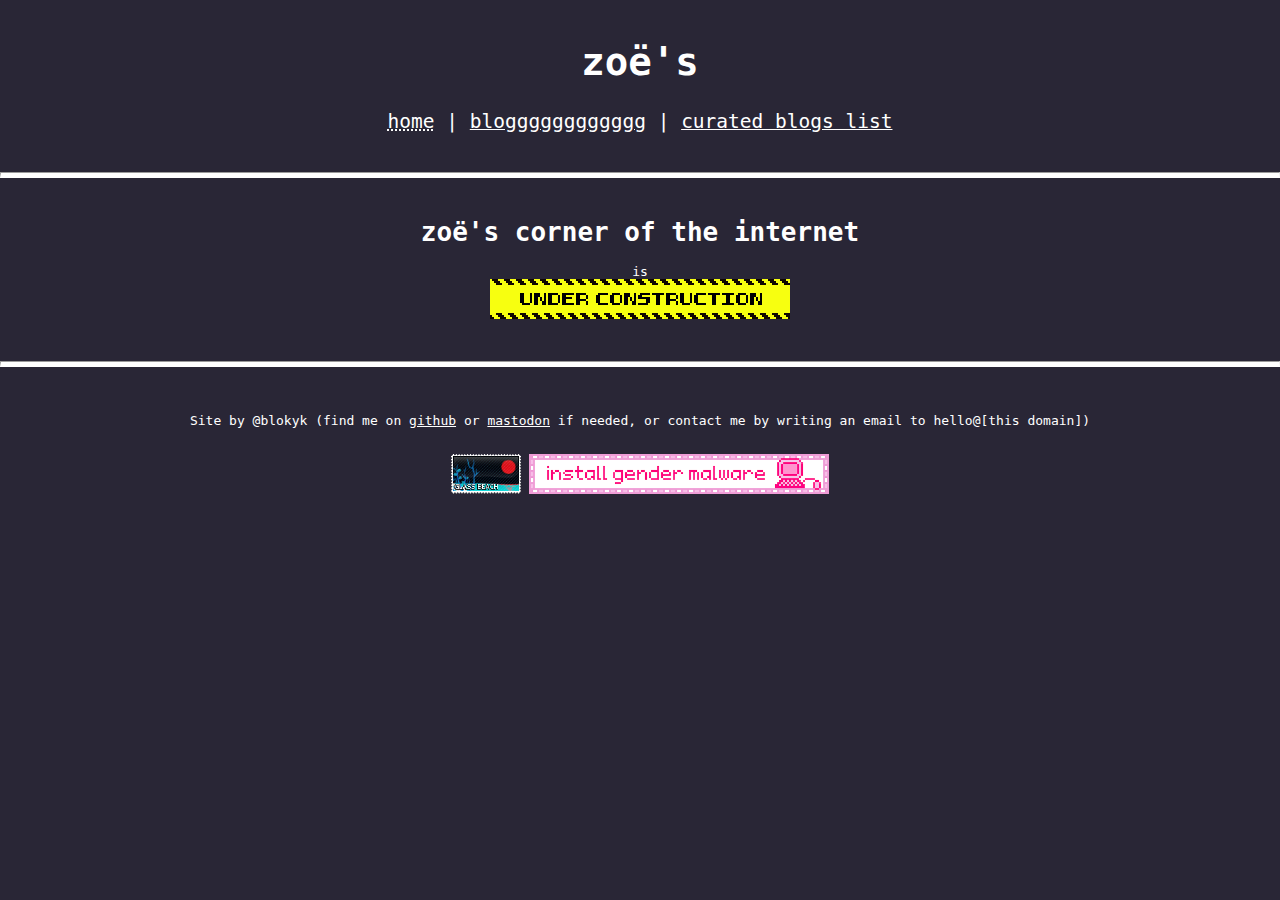
<file: index.html>
<!DOCTYPE html>
<html lang="en">

<head>
    <meta charset="UTF-8">
    <title>zoë's corner of the internet</title>
    <!-- todo: <link rel="stylesheet" href="https://unpkg.com/remarkdown.css/dist/remarkdown.css"> -->
    <!-- <script src="http://zoe.net:3000/client.js"
        data-repo="blokyk/zoeee"
        data-repo-id="R_kgDOOJTW6g"
        data-category="zoë's thoughts"
        data-category-id="DIC_kwDOOJTW6s4CoGmi"
        data-mapping="pathname"
        data-strict="0"
        data-reactions-enabled="1"
        data-emit-metadata="0"
        data-input-position="top"
        data-theme="preferred_color_scheme"
        data-lang="en"
        async
    ></script> -->
    <link rel="stylesheet" type="text/css" href="base.css">
    <style>
        footer img {
            height: 40px;
        }
    </style>
</head>

<body class="remarkdown">
    <header>
        <h1 class="centered" style="text-align: center;">
            zoë's
            <!-- julie is fine too :) -->
        </h1>
        <nav style="margin: 1em;">
            <ul class="centered">
                <li>
                    <abbr title="you're already here">home</abbr>
                </li>
                <li>
                    <a href="/blog">blogggggggggggg</a>
                </li>
                <li>
                    <a href="/feeds">curated blogs list</a>
                </li>
            </ul>
        </nav>
    </header>

    <hr class="full-width">

    <main class="centered">
        <h1 class="centered">zoë's corner of the internet</h1>

        is
        <div class="centered">
            <img src="/badges/construction.gif" alt="Under construction">
        </div>
    </main>

    <hr class="full-width">

    <footer style="padding: 2em;">
        <p class="centered">
            Site by @blokyk (find me on <a href="https://github.com/blokyk">github</a>
            or <a rel="me" href="https://hachyderm.io/@blokyk">mastodon</a> if needed,
            or contact me by writing an email to hello@[this domain])
        </p>
        <div id="badges" class="centered" style="margin-top: 2em;">
            <a href="https://glassbeach.band/"><img src="badges/tfgba.png" alt="A 'glass beach' 88x31 badge"></a>
            <img src="/badges/install_gender_malware.webp" alt="An 'install gender malware' small gif">
        </div>
    </footer>
</body>

</html>
</file>
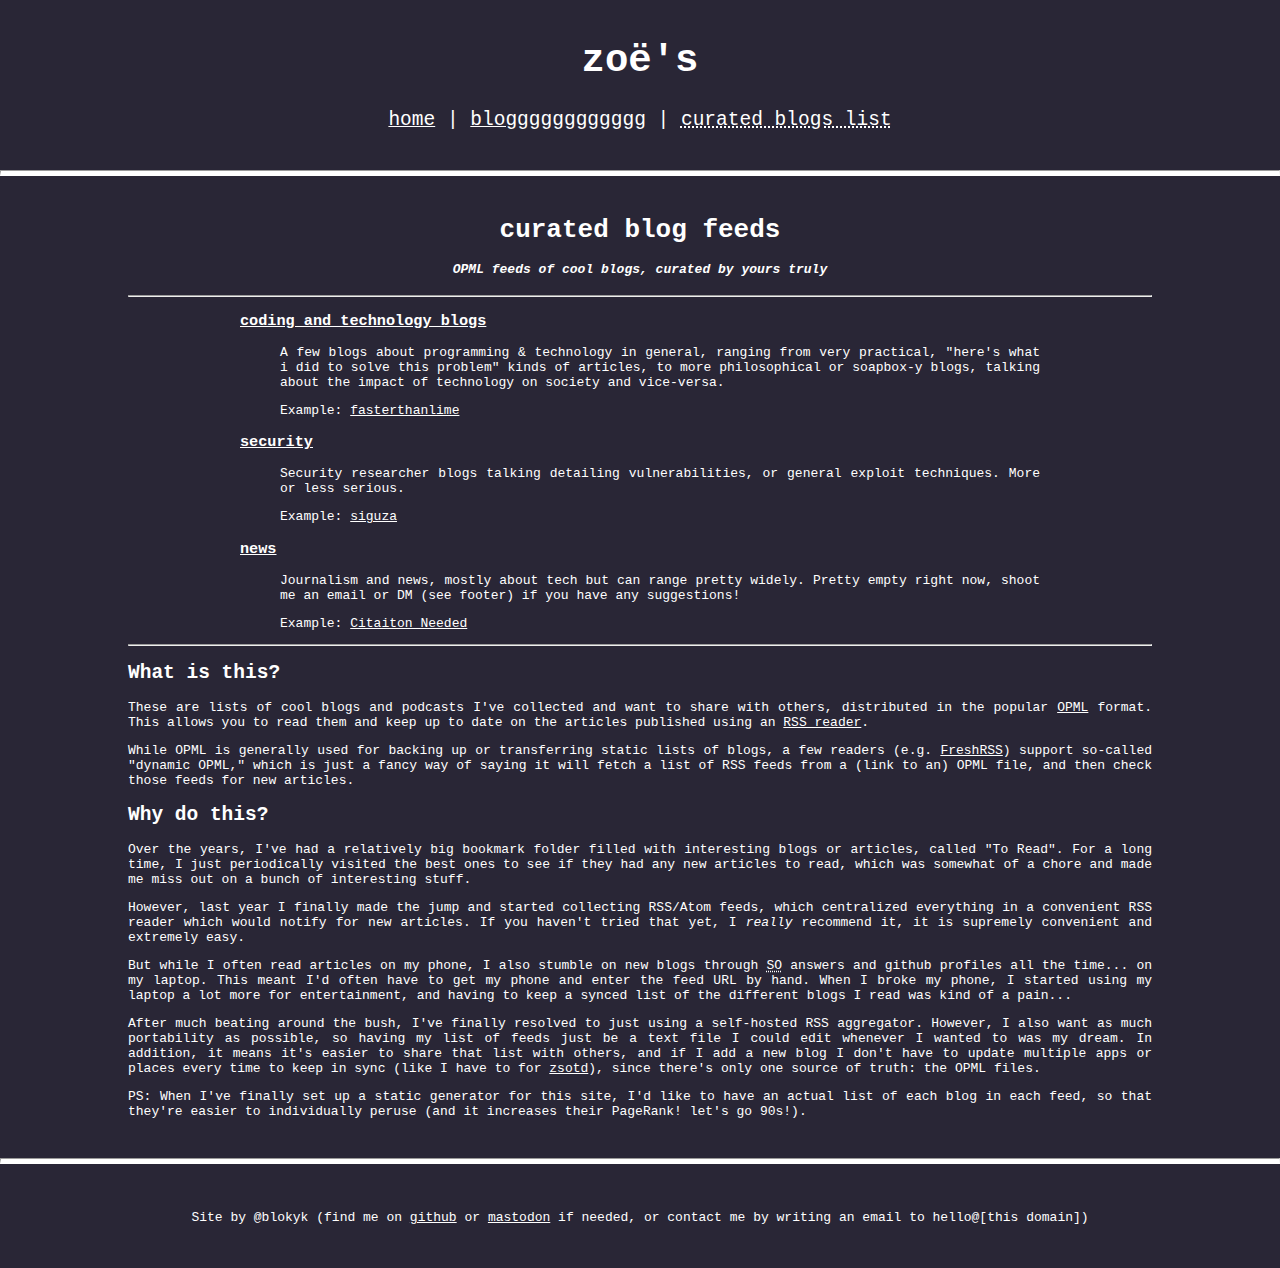
<file: feeds/index.html>
<!DOCTYPE html>
<html lang="en">
    <head>
        <meta charset="UTF-8">
        <title>zoë's blog feeds</title>
        <link rel="stylesheet" type="text/css" href="../base.css">
    </head>
    <body>
        <header>
            <h1 class="centered" style="text-align: center;">
                zoë's
                <!-- julie is fine too :) -->
            </h1>
            <nav style="margin: 1em;">
                <ul class="centered">
                    <li>
                        <a href="/">home</a>
                    </li>
                    <li>
                        <a href="/blog">blogggggggggggg</a>
                    </li>
                    <li>
                        <abbr title="you're already here">curated blogs list</abbr>
                    </li>
                </ul>
            </nav>
        </header>

        <hr class="full-width">

        <main>
            <h1 class="centered">curated blog feeds</h1>
            <h4 class="centered" role="doc-subtitle"><em>OPML feeds of cool blogs, curated by yours truly</em></h3>

            <hr>

            <div class="centered">
                <dl class="centered" style="width: 50rem;">
                    <dt>
                        <h3>
                            <a href="tech-blogs.opml">coding and technology blogs</a>
                        </h3>
                    </dt>
                    <dd>
                        <p>
                            A few blogs about programming & technology in general,
                            ranging from very practical, "here's what i did to solve
                            this problem" kinds of articles, to more philosophical or
                            soapbox-y blogs, talking about the impact of technology
                            on society and vice-versa.
                        </p>
                        <p>
                            Example: <a href="https://fasterthanli.me">fasterthanlime</a>
                        </p>
                    </dd>
                    <dt>
                        <h3>
                            <a href="security.opml">security</a>
                        </h3>
                    </dt>
                    <dd>
                        <p>
                            Security researcher blogs talking detailing vulnerabilities,
                            or general exploit techniques. More or less serious.
                        </p>
                        <p>
                            Example: <a href="https://blog.siguza.net">siguza</a>
                        </p>
                    </dd>

                    <dt>
                        <h3>
                            <a href="news.opml">news</a>
                        </h3>
                    </dt>
                    <dd>
                        <p>
                            Journalism and news, mostly about tech but can range
                            pretty widely. Pretty empty right now, shoot me an
                            email or DM (see footer) if you have any suggestions!
                        </p>
                        <p>
                            Example: <a href="https://citationneeded.news">Citaiton Needed</a>
                        </p>
                    </dd>
                </dl>

                <hr>

                <div>
                    <h2>What is this?</h2>
                    <p>
                        These are lists of cool blogs and podcasts I've collected
                        and want to share with others, distributed in the popular
                        <a href="https://opml.org">OPML</a> format. This allows
                        you to read them and keep up to date on the articles
                        published using an
                        <a href="https://pluralistic.net/2024/10/16/keep-it-really-simple-stupid/#read-receipts-are-you-kidding-me-seriously-fuck-that-noise">RSS reader</a>.
                    </p>
                    <p>
                        While OPML is generally used for backing up or
                        transferring static lists of blogs, a few readers (e.g.
                        <a href="https://freshrss.org/index.html">FreshRSS</a>)
                        support so-called "dynamic OPML," which is just a fancy
                        way of saying it will fetch a list of RSS feeds from a
                        (link to an) OPML file, and then check those feeds for
                        new articles.
                    </p>
                </div>

                <div>
                    <h2>Why do this?</h2>
                    <p>
                        Over the years, I've had a relatively big bookmark folder
                        filled with interesting blogs or articles, called "To Read".
                        For a long time, I just periodically visited the best ones
                        to see if they had any new articles to read, which was
                        somewhat of a chore and made me miss out on a bunch of
                        interesting stuff.
                    </p>

                    <p>
                        However, last year I finally made the jump and started
                        collecting RSS/Atom feeds, which centralized everything
                        in a convenient RSS reader which would notify for new
                        articles. If you haven't tried that yet, I <em>really</em>
                        recommend it, it is supremely convenient and extremely
                        easy.
                    </p>

                    <p>
                        But while I often read articles on my phone, I also stumble
                        on new blogs through <abbr title="StackOverflow">SO</abbr>
                        answers and github profiles all the time... on my laptop.
                        This meant I'd often have to get my phone and enter the
                        feed URL by hand. When I broke my phone, I started using
                        my laptop a lot more for entertainment, and having to keep
                        a synced list of the different blogs I read was kind of a
                        pain...
                    </p>

                    <p>
                        After much beating around the bush, I've finally resolved
                        to just using a self-hosted RSS aggregator. However, I
                        also want as much portability as possible, so having my
                        list of feeds just be a text file I could edit whenever
                        I wanted to was my dream. In addition, it means it's
                        easier to share that list with others, and if I add
                        a new blog I don't have to update multiple apps or
                        places every time to keep in sync (like I have to for
                        <a href="/zsotd">zsotd</a>), since there's only
                        one source of truth: the OPML files.
                    </p>

                    <p>
                        PS: When I've finally set up a static generator for this
                        site, I'd like to have an actual list of each blog in each
                        feed, so that they're easier to individually peruse (and
                        it increases their PageRank! let's go 90s!).
                    </p>
                </div>
            </div>
        </main>

        <hr class="full-width">

        <footer style="padding: 2em;">
            <p class="centered">
                Site by @blokyk (find me on <a href="https://github.com/blokyk">github</a>
                or <a rel="me" href="https://hachyderm.io/@blokyk">mastodon</a> if needed,
                or contact me by writing an email to hello@[this domain])
            </p>
        </footer>
    </body>
</html>
</file>
<file: base.css>
:root {
    --bg-color: #292636;
    --content-color: white;
}

.centered {
    max-width: fit-content;
    margin-inline: auto;
    text-align: center;
}

.centered p { text-align: initial; }
.centered a { text-align: initial; }
.centered h1 { text-align: initial; }
.centered h2 { text-align: initial; }
.centered h3 { text-align: initial; }
.centered h4 { text-align: initial; }
.centered h5 { text-align: initial; }
.centered h6 { text-align: initial; }
.centered dl { text-align: initial; }
.centered dt { text-align: initial; }
.centered dd { text-align: initial; }

a {
    color: inherit;
    text-decoration: underline;
}

body {
    background-color: var(--bg-color);
    color: var(--content-color);
    font-family: monospace;
    margin: 0; /* need for the breaks between header / main / footer */
}

hr.full-width {
    margin-left: 0%;
    margin-right: 0%;
    border-bottom: solid thick white;
}

header {
    font-size: 1.5em;
    height: 40%;
    padding: 1%;
    /* border-bottom: solid thick white; */
}

header nav {
    display: grid;
}

/* list of links to other parts of the website */
header nav ul {
    /* they should all be side by side */
    list-style: none;
    margin: 0;
    padding: 0;
}
header nav li {
    display: inline-block; /* ?idk why but this works? */
}
header nav li:not(:last-of-type)::after {
    padding: 0%;
    margin: 0%;
    content: '|';
}

main {
    margin-top: 3em;
    margin-bottom: 3em;

    margin-left: 10%;
    margin-right: 10%;
}

main p {
    text-align: justify !important; /* override the '.centered a' rules */
}

/* todo: put a bunch of tildes to separate
    the footer from the rest of the page */
/* footer::before {
    width: 100%;
} */
</file>
